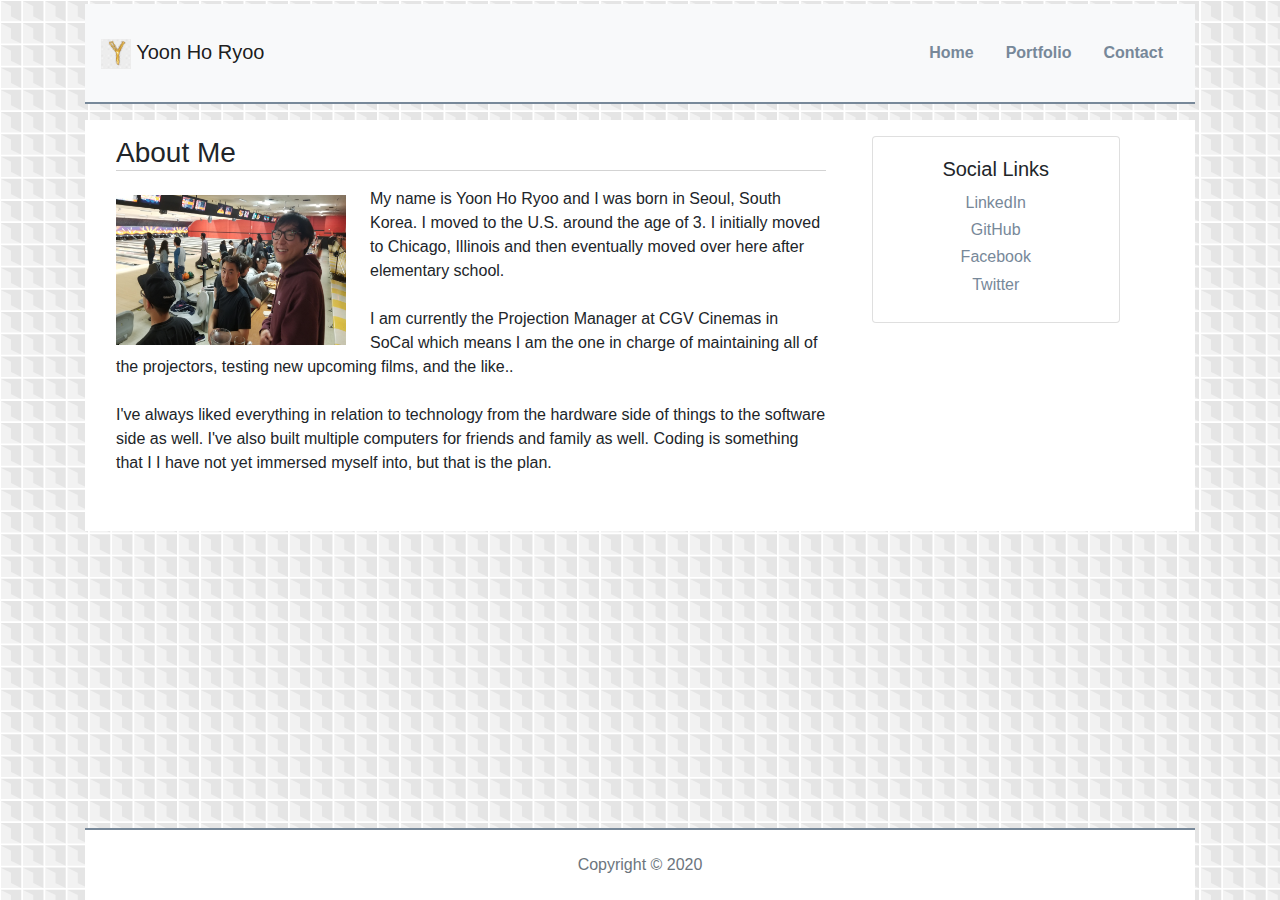
<file: index.html>
<!DOCTYPE html>
<html lang="en">

<head>
    <meta charset="UTF-8">
    <meta name="viewport" content="width=device-width, initial-scale=1.0">

    <link rel="stylesheet" href="https://stackpath.bootstrapcdn.com/bootstrap/4.4.1/css/bootstrap.min.css" integrity="sha384-Vkoo8x4CGsO3+Hhxv8T/Q5PaXtkKtu6ug5TOeNV6gBiFeWPGFN9MuhOf23Q9Ifjh" crossorigin="anonymous">
    <link rel="stylesheet" type="text/css" href="assets/css/style.css">

    <title>Yoon Ho Ryoo's Bootstrap Portfolio</title>
</head>

<body>

    <div class="container">

        <nav class="navbar navbar-light bg-light mt-1">
            <a class="navbar-brand">
                <img src="assets/images/fire-letter-y.jpg" width="30" height="30" class="d-inline-block align-left" alt=""> Yoon Ho Ryoo
            </a>

            <ul class="nav justify-content-end" id="headerLinks">
                <li class="nav-item">
                    <a class="nav-link active" href="index.html" data-toggle="tooltip" data-placement="top" title="You're on this page!">Home</a>
                </li>
                <li class="nav-item">
                    <a class="nav-link" href="portfolio.html">Portfolio</a>
                </li>
                <li class="nav-item">
                    <a class="nav-link" href="contact.html">Contact</a>
                </li>
            </ul>
        </nav>

        <div class="container mt-3" id="content">
            <div class="row">
                <div class="col-md-8 m-3" id="aboutMe">
                    <div class="page-header">
                        <h3>About Me</h3>
                    </div>
                    <div class="row mt-3">
                        <div class="col-md-12">
                            <img src="assets/images/profpic.jpg" id="profpic" class="img-responsive float-left mr-4 mt-2" width="230" height="150">

                            <p>My name is Yoon Ho Ryoo and I was born in Seoul, South Korea. I moved to the U.S. around the age of 3. I initially moved to Chicago, Illinois and then eventually moved over here after elementary school.
                                <br><br>I am currently the Projection Manager at CGV Cinemas in SoCal which means I am the one in charge of maintaining all of the projectors, testing new upcoming films, and the like..
                                <br><br>I've always liked everything in relation to technology from the hardware side of things to the software side as well. I've also built multiple computers for friends and family as well. Coding is something that I I have not yet
                                immersed myself into, but that is the plan.
                                <br><br>
                            </p>
                        </div>
                    </div>
                </div>


                <div class="col-md-3">
                    <div class="card mt-3">
                        <div class="card-body">
                            <h5 class="card-title">Social Links</h5>
                            <h7 class="card-text mb-2 text-muted">
                                <h6><a href="#">LinkedIn</a></h6>
                                <h6><a href="#">GitHub</a></h6>
                                <h6><a href="#">Facebook</a></h6>
                                <h6><a href="#">Twitter</a></h6>
                        </div>
                    </div>
                </div>
            </div>
        </div>

        <div class="row">
            <footer class="fixed-bottom mt-1">
                <div class="container" id="footer">
                    <span class="text-muted">Copyright © 2020</span>
                </div>
            </footer>
        </div>
        </footer>


    </div>
    <script src="https://code.jquery.com/jquery-3.4.1.slim.min.js" integrity="sha384-J6qa4849blE2+poT4WnyKhv5vZF5SrPo0iEjwBvKU7imGFAV0wwj1yYfoRSJoZ+n" crossorigin="anonymous"></script>
    <script src="https://cdn.jsdelivr.net/npm/popper.js@1.16.0/dist/umd/popper.min.js" integrity="sha384-Q6E9RHvbIyZFJoft+2mJbHaEWldlvI9IOYy5n3zV9zzTtmI3UksdQRVvoxMfooAo" crossorigin="anonymous"></script>
    <script src="https://stackpath.bootstrapcdn.com/bootstrap/4.4.1/js/bootstrap.min.js" integrity="sha384-wfSDF2E50Y2D1uUdj0O3uMBJnjuUD4Ih7YwaYd1iqfktj0Uod8GCExl3Og8ifwB6" crossorigin="anonymous"></script>

    </div>

</body>

</html>
</file>
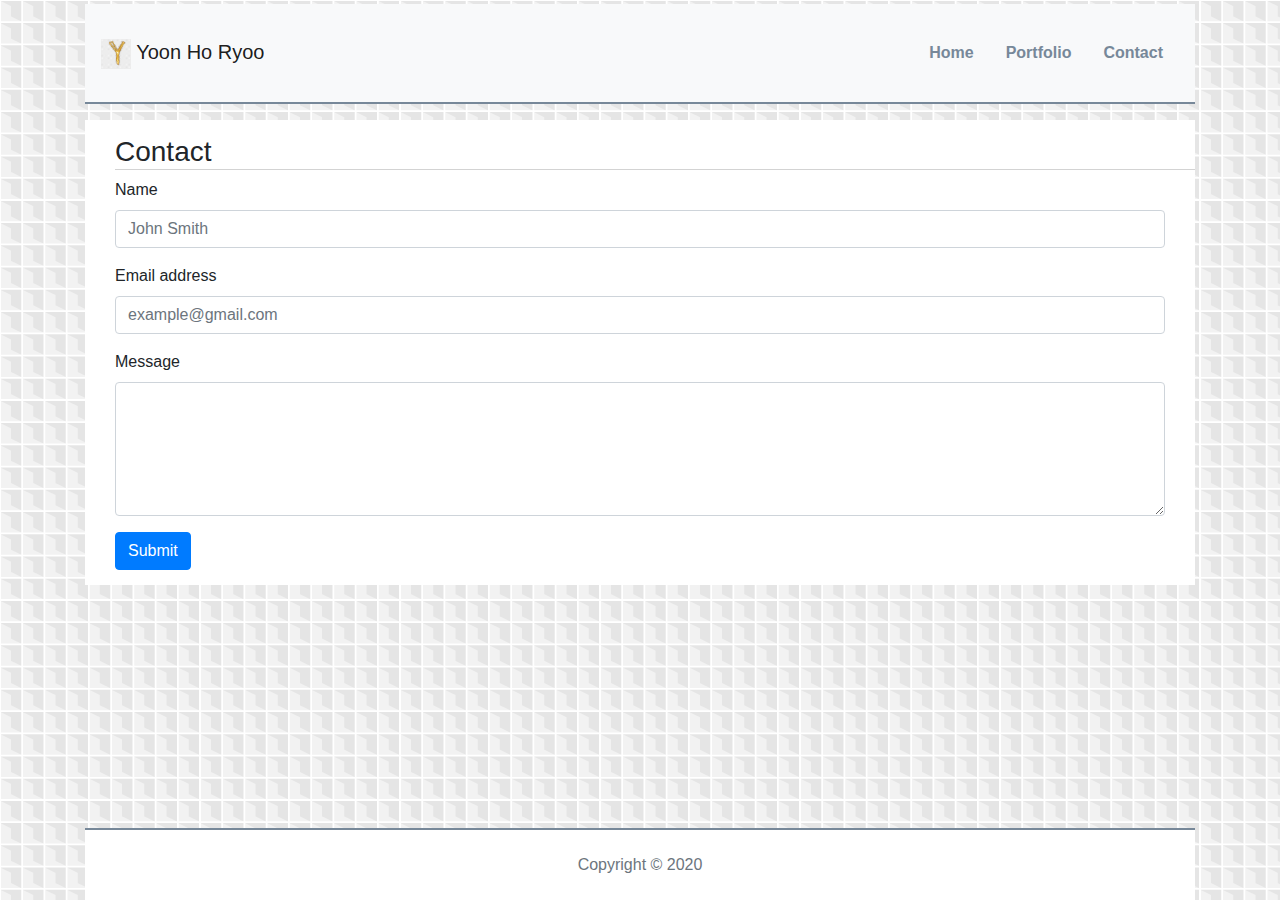
<file: contact.html>
<!DOCTYPE html>
<html lang="en">

<head>
    <meta charset="UTF-8">
    <meta name="viewport" content="width=device-width, initial-scale=1.0">

    <link rel="stylesheet" href="https://stackpath.bootstrapcdn.com/bootstrap/4.4.1/css/bootstrap.min.css" integrity="sha384-Vkoo8x4CGsO3+Hhxv8T/Q5PaXtkKtu6ug5TOeNV6gBiFeWPGFN9MuhOf23Q9Ifjh" crossorigin="anonymous">
    <link rel="stylesheet" type="text/css" href="assets/css/style.css">

    <title>Yoon Ho Ryoo's Bootstrap Portfolio</title>
</head>

<body>

    <div class="container">

        <nav class="navbar navbar-light bg-light mt-1">
            <a class="navbar-brand ml-">
                <img src="assets/images/fire-letter-y.jpg" width="30" height="30" class="d-inline-block align-left" alt=""> Yoon Ho Ryoo
            </a>

            <ul class="nav justify-content-end" id="headerLinks">
                <li class="nav-item">
                    <a class="nav-link active" href="index.html" data-toggle="tooltip" data-placement="top" title="You're on this page!">Home</a>
                </li>
                <li class="nav-item">
                    <a class="nav-link" href="portfolio.html">Portfolio</a>
                </li>
                <li class="nav-item">
                    <a class="nav-link" href="contact.html">Contact</a>
                </li>
            </ul>
        </nav>

        <div class="container mt-3" id="content">
            <div class="row">
                <div class="col-md-4"></div>
                <div class="col-md-12" id="forms">
                    <h3>Contact</h3>
                    <form>
                        <div class="form-group">
                            <label for="nameInput">Name</label>
                            <input type="name" class="form-control" id="nameInput" placeholder="John Smith">
                        </div>
                        <div class="form-group">
                            <label for="emailInput">Email address</label>
                            <input type="email" class="form-control" id="emailInput" placeholder="example@gmail.com">
                        </div>
                        <div class="form-group">
                            <label for="exampleFormControlTextarea2">Message</label>
                            <textarea class="form-control" id="exampleFormControlTextarea1" rows="5"></textarea>
                        </div>
                        <button type="submit" class="btn btn-primary">Submit</button>
                    </form>
                </div>

            </div>
        </div>

        <footer class="fixed-bottom mt-1">
            <div class="container" id="footer">
                <span class="text-muted">Copyright © 2020</span>
            </div>
        </footer>


    </div>
    <script src="https://code.jquery.com/jquery-3.4.1.slim.min.js" integrity="sha384-J6qa4849blE2+poT4WnyKhv5vZF5SrPo0iEjwBvKU7imGFAV0wwj1yYfoRSJoZ+n" crossorigin="anonymous"></script>
    <script src="https://cdn.jsdelivr.net/npm/popper.js@1.16.0/dist/umd/popper.min.js" integrity="sha384-Q6E9RHvbIyZFJoft+2mJbHaEWldlvI9IOYy5n3zV9zzTtmI3UksdQRVvoxMfooAo" crossorigin="anonymous"></script>
    <script src="https://stackpath.bootstrapcdn.com/bootstrap/4.4.1/js/bootstrap.min.js" integrity="sha384-wfSDF2E50Y2D1uUdj0O3uMBJnjuUD4Ih7YwaYd1iqfktj0Uod8GCExl3Og8ifwB6" crossorigin="anonymous"></script>

    </div>

</body>

</html>
</file>
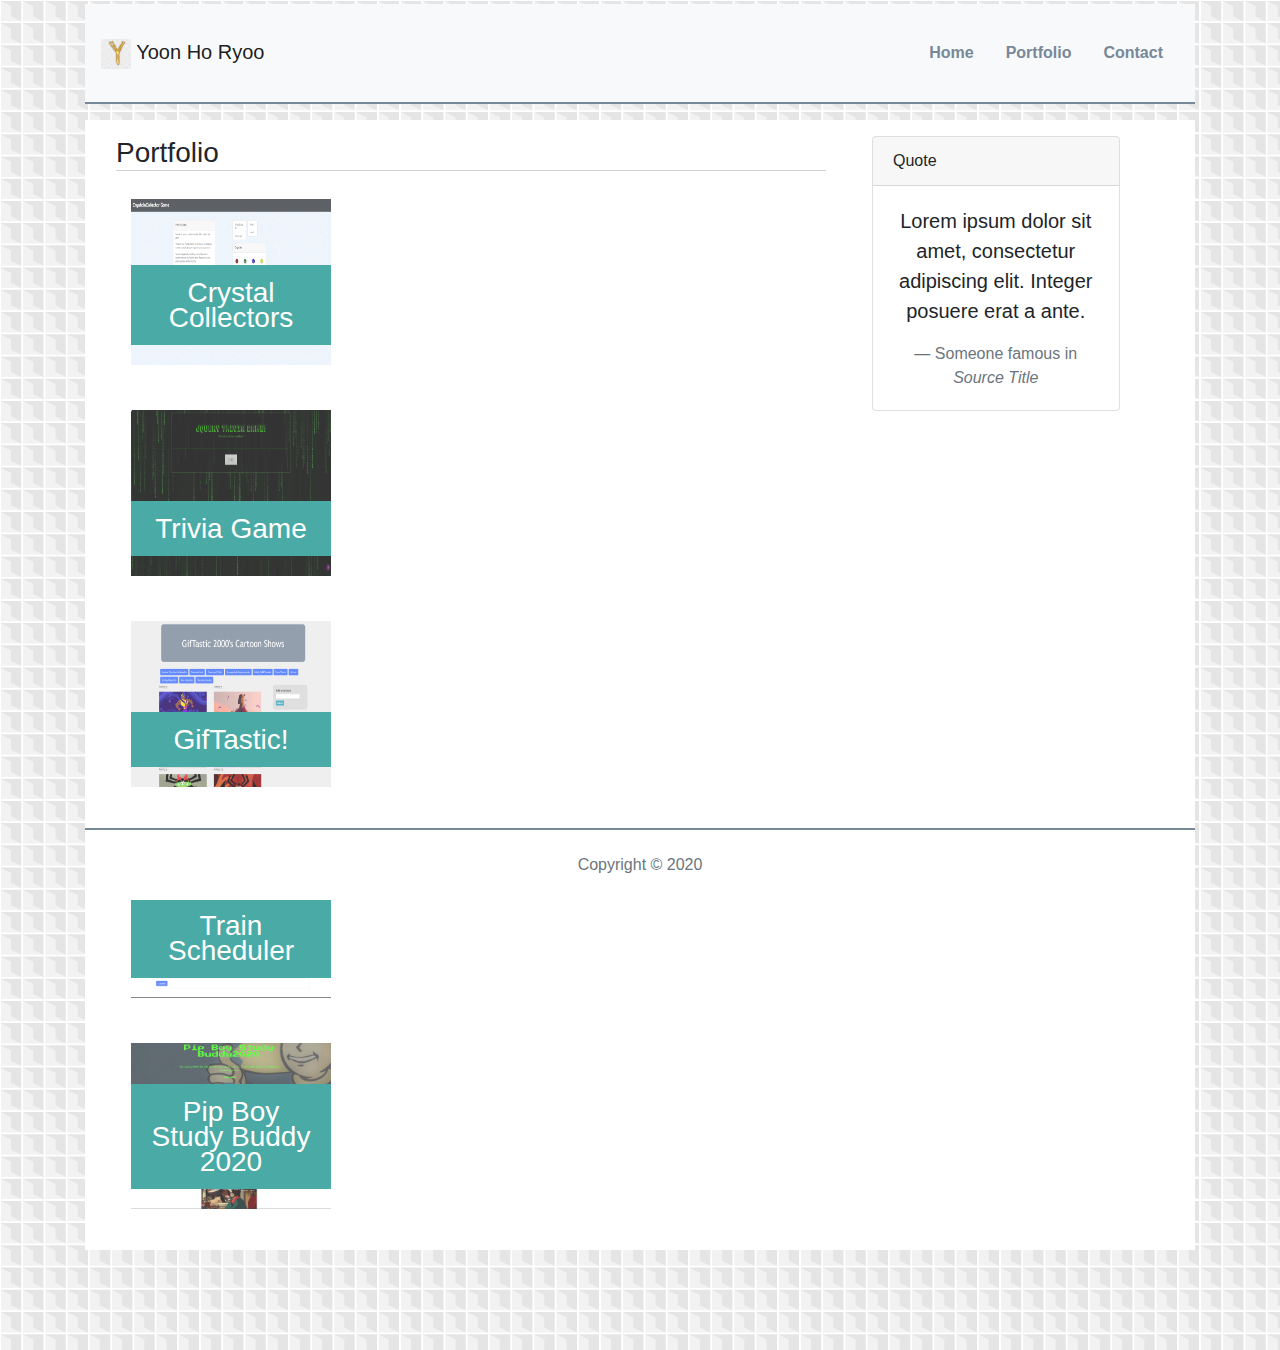
<file: portfolio.html>
<!DOCTYPE html>
<html lang="en">

<head>
    <meta charset="UTF-8">
    <meta name="viewport" content="width=device-width, initial-scale=1.0">

    <link rel="stylesheet" href="https://stackpath.bootstrapcdn.com/bootstrap/4.4.1/css/bootstrap.min.css" integrity="sha384-Vkoo8x4CGsO3+Hhxv8T/Q5PaXtkKtu6ug5TOeNV6gBiFeWPGFN9MuhOf23Q9Ifjh" crossorigin="anonymous">
    <link rel="stylesheet" type="text/css" href="assets/css/style.css">

    <title>Yoon Ho Ryoo's Bootstrap Portfolio</title>
</head>

<body>

    <div class="container">

        <nav class="navbar navbar-light bg-light mt-1">
            <a class="navbar-brand ml-">
                <img src="assets/images/fire-letter-y.jpg" width="30" height="30" class="d-inline-block align-left" alt=""> Yoon Ho Ryoo
            </a>

            <ul class="nav justify-content-end" id="headerLinks">
                <li class="nav-item">
                    <a class="nav-link active" href="index.html" data-toggle="tooltip" data-placement="top" title="You're on this page!">Home</a>
                </li>
                <li class="nav-item">
                    <a class="nav-link" href="portfolio.html">Portfolio</a>
                </li>
                <li class="nav-item">
                    <a class="nav-link" href="contact.html">Contact</a>
                </li>
            </ul>
        </nav>

        <div class="container mt-3" id="content">
            <div class="row">
                <div class="col-md-8 m-3" id="aboutMe">
                    <div class="page-header">
                        <h3>Portfolio</h3>
                    </div>
                    <div class="row">
                        <div class="col-md-9">

                            <div class="col-md-8">
                                <section class="main-section">
                                    <div class="work">
                                        <a href="https://saewhat.github.io/unit-4-game/" target="_blank" id="work">
                                            <img src="assets/images/crystal.png" height="166px" width="200px" alt="Crystal Collectors Game"> 
                                            </a>
                                            <a href ="https://saewhat.github.io/unit-4-game" target="_blank"><h3>Crystal Collectors</h3>
                                    </div>
                                    <div class="work">
                                        <a href="https://saewhat.github.io/TriviaGame/" target="_blank" id="work">
                                            <img src="assets/images/trivia.jpg" height="166px" width="200px" alt="jQuery Trivia Game"> 
                                        </a>
                                            <a href ="https://saewhat.github.io/TriviaGame/" target="_blank"><h3>Trivia Game</h3> </a>
                                    </div>
                                    <div class="work">
                                        <a href="https://saewhat.github.io/GifTastic/" target="_blank" id="work">
                                            <img src="assets/images/giftastic.png" height="166px" width="200px" alt="GifTastic!"> 
                                        </a>
                                            <a href ="https://saewhat.github.io/GifTastic/" target="_blank"><h3>GifTastic!</h3> </a>
                                    </div>
                                    <div class="work">
                                        <a href="https://saewhat.github.io/TrainScheduler-HW/" target="_blank" id="work">
                                            <img src="assets/images/trainscheduler.png" height="166px" width="200px" alt="Train Scheduler"> 
                                        </a>
                                            <a href ="https://saewhat.github.io/TrainScheduler-HW/" target="_blank"><h3>Train Scheduler</h3> </a>
                                    </div>
                                    <div class="work">
                                        <a href="https://swissbizz.github.io/Group-Project-1/" target="_blank" id="work">
                                            <img src="assets/images/studybuddy.png" height="166px" width="200px" alt="Pip Boy Study Buddy 2020"> 
                                        </a>
                                            <a href ="https://saewhat.github.io/TrainScheduler-HW/" target="_blank"><h3>Pip Boy Study Buddy 2020</h3> </a>
                                    </div>

                                </section>

                            </div>

                        </div>
                    </div>
                </div>

                <div class="col-md-3">
                    <div class="card mt-3">
                        <div class="card-header">
                            Quote
                        </div>
                        <div class="card-body">
                            <blockquote class="blockquote mb-0">
                                <p>Lorem ipsum dolor sit amet, consectetur adipiscing elit. Integer posuere erat a ante.</p>
                                <footer class="blockquote-footer">Someone famous in <cite title="Source Title">Source Title</cite></footer>
                            </blockquote>
                        </div>
                    </div>
                </div>
            </div>
        </div>

        <footer class="fixed-bottom mt-1">
            <div class="container" id="footer">
                <span class="text-muted">Copyright © 2020</span>
            </div>
        </footer>


    </div>
    <script src="https://code.jquery.com/jquery-3.4.1.slim.min.js" integrity="sha384-J6qa4849blE2+poT4WnyKhv5vZF5SrPo0iEjwBvKU7imGFAV0wwj1yYfoRSJoZ+n" crossorigin="anonymous"></script>
    <script src="https://cdn.jsdelivr.net/npm/popper.js@1.16.0/dist/umd/popper.min.js" integrity="sha384-Q6E9RHvbIyZFJoft+2mJbHaEWldlvI9IOYy5n3zV9zzTtmI3UksdQRVvoxMfooAo" crossorigin="anonymous"></script>
    <script src="https://stackpath.bootstrapcdn.com/bootstrap/4.4.1/js/bootstrap.min.js" integrity="sha384-wfSDF2E50Y2D1uUdj0O3uMBJnjuUD4Ih7YwaYd1iqfktj0Uod8GCExl3Og8ifwB6" crossorigin="anonymous"></script>

    </div>

</body>

</html>
</file>
<file: assets/css/style.css>
body {
    background-image: url('../images/skyscraper.png');
    background-color: white;
    height: 100%;
    padding-bottom: 100px;
}

.navbar {
    height: 100px;
    border-bottom: 2px solid lightslategray;
}

#headerLinks {
    text-decoration: none;
    color: lightslategrey;
    font-weight: 600;
}

a {
    text-decoration: none;
    color: lightslategrey;
}

a:hover {
    color: black;
}

#content {
    background-color: white;
}

h3 {
    border-bottom: 1px solid lightgray;
}

#footer {
    background: white;
    text-align: center;
    line-height: 70px;
    border-top: 2px solid lightslategrey;
    width: 1110px;
}


/* index.html 

#aboutMe {
    margin: 15px;
}
*/

.card-body {
    text-align: center;
}


/* contact.html*/

#forms {
    margin: 15px;
}

form {
    margin-right: 30px;
}


/* portfolio.html */

.work {
    position: relative;
    float: left;
    width: 200px;
    margin: 20px 0 25px;
    overflow: auto;
}

.work:nth-child(even) {
    margin-right: 40px;
}

.work img {
    width: 100%;
    border: 0 none;
    opacity: 0.8;
    float: right;
}

.work h3 {
    position: absolute;
    bottom: 20px;
    width: 100%;
    padding: 15px;
    margin-bottom: 0;
    font-weight: 250;
    line-height: 25px;
    color: #ffffff;
    text-align: center;
    background: #4aaaa5;
    border-bottom: 0;
}

.auth-image {
    float: left;
    width: 200px;
    height: auto;
    margin-top: 10px;
    margin-right: 25px;
}

@media screen and (min-width: 670px) {
    #aboutMe {
        width: 50%;
        margin:
    }
}

@media screen and (min-width: 960px) {
    #aboutMe {
        width: 100%;
    }
}
</file>
